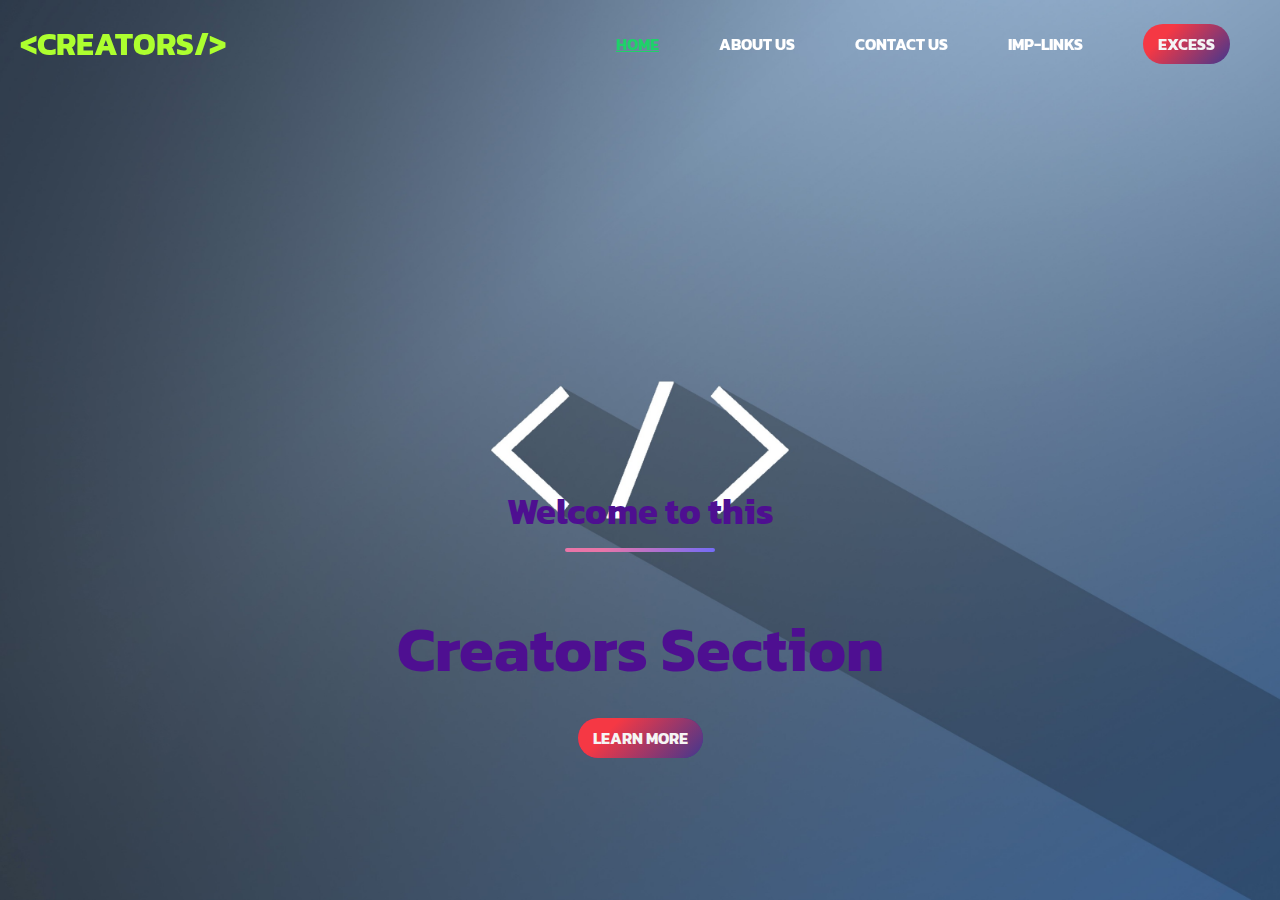
<file: index.html>
<!DOCTYPE html>
<html lang="en">

<head>
	<meta charset="UTF-8">
	<meta http-equiv="X-UA-Compatible" content="IE=edge">
	<meta name="viewport" content="width=device-width, initial-scale=1.0">
	<link rel="stylesheet" href="./main.css">
	<title>CREATORS</title>
	
</head>

<body>
	<nav class="navbar">
		<h1 class="logo">&lt;CREATORS/&gt;</h1>
		<ul class="nav-links">
			<li class="active"><a href="#"></a>HOME</li>
			<li><a href="#"></a>ABOUT US</li>
			<li><a href="#"></a>CONTACT US</li>
			<li><a href="#"></a>IMP-LINKS</li>
			<li class="ctn"><a href="#"></a>EXCESS</li>
		</ul>
		<div class="menu-btn">
			<svg width="40" height="40" viewBox="0 0 32 42" xmlns="http://www.w3.org/2000/svg"
				onclick="this.classList.toggle('active')">
				<g transform="matrix(1,0,0,1,-438.286,-264.004)">
					<g id="arrow_left1">
						<g transform="matrix(-1,-1.22465e-16,1.22465e-16,-1,858.787,564.935)">
							<path id="top"
								d="M390,270L420,270L420,270C420,270 420.195,250.19 405,265C389.805,279.81 390,279.967 390,279.967" />
						</g>
						<g transform="matrix(-1,-2.44929e-16,-2.44929e-16,1,858.786,5)">
							<path id="bottom"
								d="M390,270L420,270L420,270C420,270 420.195,250.19 405,265C389.805,279.81 390,279.967 390,279.967" />
						</g>
						<g transform="matrix(-1,-1.22465e-16,1.22465e-16,-1,858.787,569.935)">
							<path id="middle" d="M390,284.967L420,284.967" />
						</g>
					</g>
				</g>
			</svg>
		</div>
	</nav>
	<header>
		<div class="header-content">
			<h2>Welcome to this</h2>
			<div class="line"></div>
			<h1>Creators Section</h1>
			<a href="#" class="ctn">LEARN MORE</a>
		</div>
	</header>
	<!-- <--Something --> 
	<!-- <section>
		<div class="title">
			<h1>OUR TEAM</h1>
			<div class="line"></div>
		</div>
		<div class="row">
			<div class="col">
				<img src="./dkc.jpg" alt="dkc chilling on his own">
				<h4>DHIRAJ KC</h4>
				<p>
					A student lorem ipsum lsdjfklsjfbla balasdfklsjdlkfjsdlkfjklsdjfklsdj sdlfjskldjfklsd
				</p>
				<a href="#" class="ctn">LINKEDIN</a>
				<a href="#" class="ctn">FACEBOOK</a>
			</div>
			<div class="col">
				<img src="./1.jpg" alt="sudip chilling on his own">
				<h4>SUDIP PARAJULI</h4>
				<p>
					A student lorem ipsum lsdjfklsjfbla balasdfklsjdlkfjsdlkfjklsdjfklsdj sdlfjskldjfklsd
				</p>
				<a href="#" class="ctn">LINKEDIN</a>
				<a href="#" class="ctn">FACEBOOK</a>
			</div>
		</div>
	</section>

	<section class="content-creator">
		<h1>CONTENT CREATOR</h1>
		<p>
			lorem ipsum dolar sit amet lorem ipsum dolar sit amet lorem ipsum dolar sit amet lorem ipsum dolar sit amet
			lorem ipsum dolar sit amet lorem ipsum dolar sit amet lorem ipsum dolar sit amet
		</p>
		<a href="#" class="ctn">LEARN Something</a>
	</section>-->
	<script>
		const menuBtn = document.querySelector('.menu-btn')
		const navlinks = document.querySelector('.nav-links')

		menuBtn.addEventListener('click', () => {
			navlinks.classList.toggle('mobile-menu')
		})
	</script> 

</body>

</html>
</file>
<file: main.css>
@import url('https://fonts.googleapis.com/css2?family=Bebas+Neue&family=Indie+Flower&family=Kanit:wght@300&family=Shizuru&display=swap');

* {
    margin: 0;
    padding: 0;
    box-sizing: border-box;
    /* font-family: 'Bebas Neue', cursive; */
    /* font-family: 'Indie Flower', cursive; */
    font-family: 'Kanit', sans-serif;
    font-weight: bold;
    /* font-family: 'Shizuru', cursive; */
    
}

ul {
    list-style: none;
}

a {
    text-decoration: none;
}
.active{
    color: rgb(30, 210, 105);
    text-decoration: underline;
    font-weight: bold;
}
body{
    background: rgb(2,0,36);
background: linear-gradient(90deg, rgba(2,0,36,1) 0%, rgba(9,9,121,1) 35%, rgba(0,212,255,1) 100%);
   
    /*background-image: linear-gradient(315deg, #045de9 0%, #09c6f9 74%); */
   
    overflow-x: hidden;
}


/* NAVBAR */
.navbar {
    position: fixed;
    top: 0;
    left: 0;
    display: flex;    
    width: 100%;
    justify-content: space-between;
    padding: 20px;
    color: rgb(255, 255, 255);
}
.nav-links {
    display: flex;
    align-items: center;
    font-weight: bold;    
}

.nav-links li {
    cursor: pointer;    
    margin: 0 30px;
}
/* animated-hamburger-menu */
.menu-btn{
    position: absolute;
    top: 30px;
    left: 85%;
    display: none;
    
}
svg {
    fill-rule: evenodd;
    clip-rule: evenodd;
    stroke-linecap: round;
    stroke-linejoin: round;
    stroke-miterlimit: 1.5;
    cursor:pointer;
  }

  #top,
  #bottom {
    stroke-dasharray: 30, 75.39;
    transition: all 0.6s cubic-bezier(0.6, 0.33, 0.67, 1.29);
  }

  svg.active #top,
  svg.active #bottom {
    stroke-dasharray: 75.39;
    stroke-dashoffset: -60;
  }

  svg path {
    fill: none;
    stroke: #d0ff00;
    stroke-width: 5px;
  }
/* end-animated-hamburger-menu */
header {
    width: 100vw;
    height: 100vh;
    background-image: url('./background.png.jpg');
    background-position: bottom;
    background-size: cover;
    display: flex;
    align-items: flex-end;
    justify-content: center;
}

.header-content {
    margin-bottom: 150px;
    color: #4e0f91;
    text-align: center;
}

.header-content h2 {
    font-size: 4vmin;
}

.line {
    width: 150px;
    height: 4px;
    background-color: #726cf8;
    background-image: linear-gradient(315deg, #726cf8 0%, #e975a8 74%);
    margin: 10px auto;
    border-radius: 5px;
}

.header-content h1 {
    font-size: 7vmin;
    margin-top: 50px;
    margin-bottom: 30px;
}
.ctn {
    padding: 8px 15px;
    background-color: #42378f;
    background-image: linear-gradient(315deg, #42378f 0%, #f53844 74%);
    border-radius: 30px;
    color: whitesmoke;
}

.logo {
    max-width: 50%;
    color: greenyellow;
}
.menu-btn{
    position: absolute;
    top: 30px;
    right: 30px;
    width: 40px;
    cursor: pointer;
}
/* MOBILE USERS */

@media only screen and (max-width: 850px) {

    .navbar {
        padding: 0;
    }
    .logo {
        position: absolute;
        top: 30px;
        left: 30px;
    }
    .nav-links {
        flex-direction: column;
        width: 100%;
        height: 100vh;
        justify-content: center;
        background-color: #1fd1f9;
        color: whitesmoke;
        background-image: linear-gradient(315deg, #1fd1f9 0%, #b621fe 74%);
        margin-top: -900px;
        transition: 0.5s ease;
    }
    .mobile-menu{
        margin-top: 0px;
        /* border-top-left-radius: 10%; */
        border-top-right-radius: 40%;
       
    }
    .nav-links li {
        margin: 30px auto;
    }
    .menu-btn{
        display: block;
        
    }
    .row .col img{
    display: flex;
    flex-direction: column;  
    align-items: center;
    justify-content: center;
    width: 80%;
    border-radius: 50%;
    }
    .row{
        display: flex;
        flex-flow: row wrap;
        align-items: center;
        width: 100%;
    }
    section .row .col a{
         position: relative;    
        
    }



}
/* our team */
section{
    width: 80%;
    margin: 80px auto;
}
.title{
    text-align: center;
    font-size: 4vmin;

}
.row{
    display: flex;
    align-items: center;
    width: 100%;
    justify-content: space-between;
}
.row .col img{
    display: flex;
    flex-direction: column;
    align-items: center;
    width: 80%;
    border-radius: 50%;
}
/* .events .row{
    margin-top: 50px;
} */
h4{
    font-size: 3vmin;
    color: grey;
    margin: 20px auto;
}
p{
    color: black;
}
/* .events .ctn{
    margin-top: 30px;
} */
</file>
